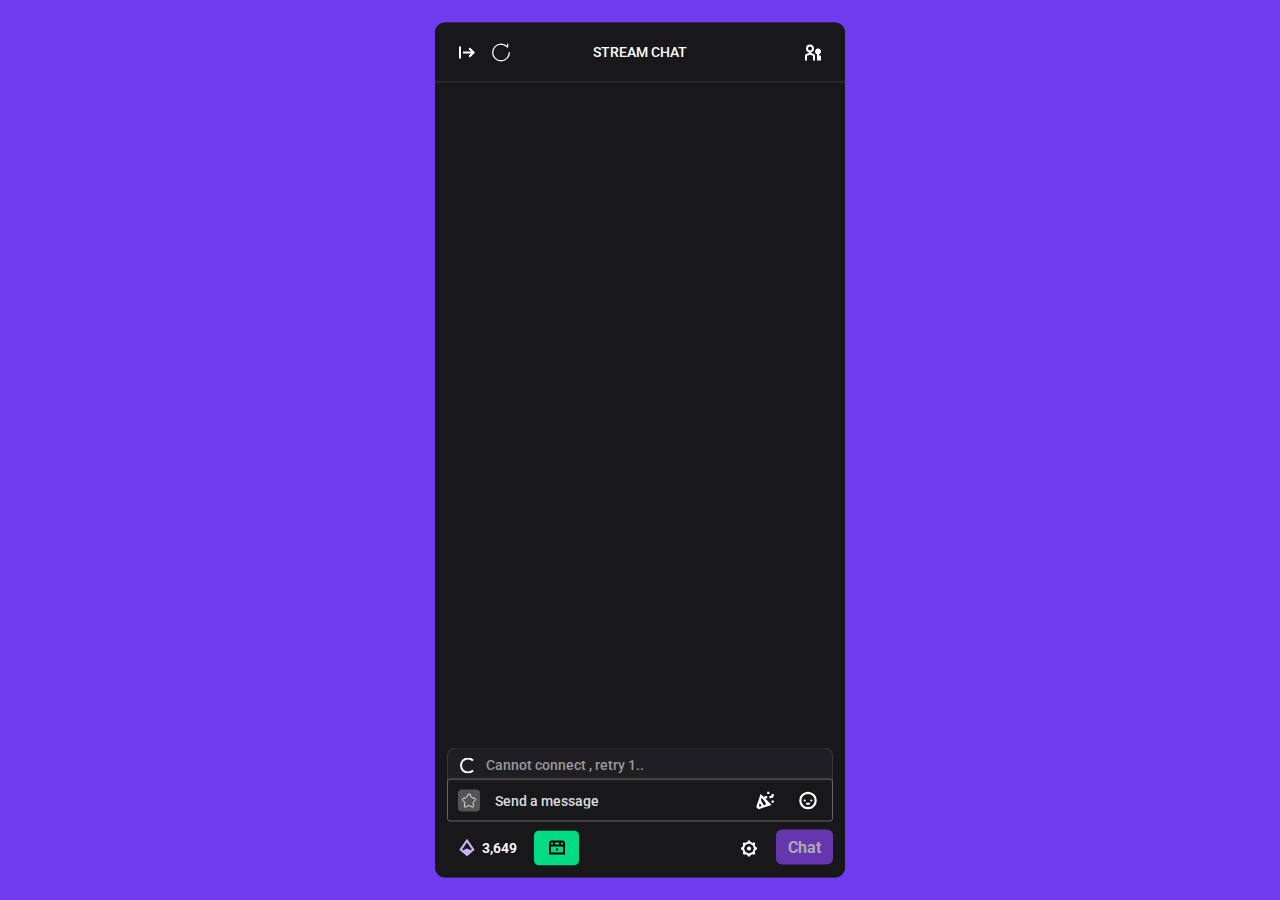
<file: Client/connect.html>
<!DOCTYPE html>
<html lang="en" data-bs-theme="dark">

<head>
    <meta charset="UTF-8" />
    <meta name="viewport" content="width=device-width, initial-scale=1.0" />
    <title>Chat App</title>
    <link
      href="https://fonts.googleapis.com/css2?family=Roboto:ital,wght@0,100;0,300;0,400;0,500;0,700;0,900;1,100;1,300;1,400;1,500;1,700;1,900&display=swap"
      rel="stylesheet"
    />
    <link href="https://fonts.googleapis.com/css2?family=Outfit:wght@100..900&display=swap" rel="stylesheet">
    <link rel="stylesheet" href="assets/css/bootstrap.min.css" />
    <link rel="stylesheet" href="assets/css/style.css" />
</head>

<body>
    <div class="wallpaper"></div>
    <div class="chat" id="chat">
        <div class="pin-message d-none"></div>
        <div class="floating-box d-none"></div>
        <div class="community d-none"></div>
        <div class="scroll-to-bottom d-none">
            <span class="d-flex align-items-center gap-1">
                <svg width="20px" height="20px" fill="#FFF" version="1.1" viewBox="0 0 20 20" x="0px" y="0px"
                    class="ScIconSVG-sc-1q25cff-1 jpczqG">
                    <g>
                        <path d="M8 3H4v14h4V3zM16 3h-4v14h4V3z"></path>
                    </g>
                </svg>
                Chat paused due to scroll
            </span>
            <span class="d-flex align-items-center gap-1">
                <svg xmlns="http://www.w3.org/2000/svg" viewBox="0 0 24 24" width="20" height="20" color="#FFFFFF"
                    fill="none">
                    <path d="M12 20L12 4" stroke="currentColor" stroke-width="1.5" stroke-linecap="round"
                        stroke-linejoin="round" />
                    <path d="M17 15C17 15 13.3176 20 12 20C10.6824 20 7 15 7 15" stroke="currentColor"
                        stroke-width="1.5" stroke-linecap="round" stroke-linejoin="round" />
                </svg>
                See new messages
            </span>
        </div>
        <div class="chat-header text-center">
            <div class="d-flex  hover-child">
                <div data-bs-toggle="tooltip" data-bs-placement="right" data-bs-title="Collapse">
                    <svg class="me-auto" width="20" height="20" fill="#FFF" version="1.1" viewBox="0 0 20 20" x="0px"
                    y="0px" role="presentation" aria-hidden="true" focusable="false"
                    class="ScIconSVG-sc-1q25cff-1 jpczqG">
                        <g>
                            <path d="M4 16V4H2v12h2zM13 15l-1.5-1.5L14 11H6V9h8l-2.5-2.5L13 5l5 5-5 5z"></path>
                        </g>
                    </svg>
                </div>
                <div class="me-auto" id="refresh" onclick="location.reload()">
                    <svg xmlns="http://www.w3.org/2000/svg" viewBox="0 0 24 24" width="20" height="20" color="#ffffff"
                        fill="none">
                        <path
                            d="M20.0092 2V5.13219C20.0092 5.42605 19.6418 5.55908 19.4537 5.33333C17.6226 3.2875 14.9617 2 12 2C6.47715 2 2 6.47715 2 12C2 17.5228 6.47715 22 12 22C17.5228 22 22 17.5228 22 12"
                            stroke="currentColor" stroke-width="1.5" stroke-linecap="round" stroke-linejoin="round" />
                    </svg>
                </div>
            </div>
            <div class="d-flex flex-column align-items-centers w-100">
                <h6 class="stream-title m-auto">STREAM CHAT</h6>
                <span class="chat-user"></span>
            </div>
            <div class="d-flex gap-1 align-items-center justify-content-end hover-child">
                <div class="ms-auto d-none" id="RestorePin" data-bs-toggle="tooltip"  data-bs-placement="left" data-bs-title="Show pinned message">
                    <svg width="20" height="20" fill="#FFF" viewBox="0 0 20 20" focusable="false" aria-hidden="true" role="presentation"><path fill-rule="evenodd" d="M4.941 2h10v2H13v3a3 3 0 0 1 3 3v3H4v-3a3 3 0 0 1 3-3V4H4.941V2zM9 9H7a1 1 0 0 0-1 1v1h8v-1a1 1 0 0 0-1-1h-2V4H9v5z" clip-rule="evenodd"></path><path d="M10.999 15h-2v3h2v-3z"></path></svg>
                </div>
                <div id="Community" data-bs-toggle="tooltip"  data-bs-placement="left" data-bs-title="Community">
                    <svg width="20" height="20" fill="#FFF" version="1.1" viewBox="0 0 20 20" x="0px" y="0px"
                    role="presentation" aria-hidden="true" focusable="false" class="ScIconSVG-sc-1q25cff-1 jpczqG">
                        <g>
                            <path fill-rule="evenodd"
                                d="M7 2a4 4 0 00-1.015 7.87c-.098.64-.651 1.13-1.318 1.13A2.667 2.667 0 002 13.667V18h2v-4.333c0-.368.298-.667.667-.667.908 0 1.732-.363 2.333-.953.601.59 1.425.953 2.333.953.369 0 .667.299.667.667V18h2v-4.333A2.667 2.667 0 009.333 11c-.667 0-1.22-.49-1.318-1.13A4.002 4.002 0 007 2zM5 6a2 2 0 104 0 2 2 0 00-4 0z"
                                clip-rule="evenodd"></path>
                            <path
                                d="M14 11.83V18h4v-3.75c0-.69-.56-1.25-1.25-1.25a.75.75 0 01-.75-.75v-.42a3.001 3.001 0 10-2 0z">
                            </path>
                        </g>
                    </svg>
                </div>
            </div>
        </div>
        <div class="chat-box" id="ChatBox"></div>
        <div class="chat-control" id="Controls">
            <div class="connection-tab">
                <div class="connection-container">
                    <div class="spinner-border text-light" role="status">
                        <span class="visually-hidden">Loading...</span>
                    </div>
                    <div id="connectionText"><span class="welcome-text retry-text">Connecting to Chat</span></div>
                </div>
            </div>
            <div class="message-area">
                <div class="message-outline-wrapper">
                    <div class="reply-box-wrapper">
                    </div>
                    <div class="message-wrapper">
                        <div class="message-box" id="MessageBox">
                            <div class="chat-star">
                                <div>
                                    <svg xmlns="http://www.w3.org/2000/svg" viewBox="0 0 24 24" width="16" height="16"
                                        color="#eeeeee" fill="none">
                                        <path
                                            d="M13.7276 3.44418L15.4874 6.99288C15.7274 7.48687 16.3673 7.9607 16.9073 8.05143L20.0969 8.58575C22.1367 8.92853 22.6167 10.4206 21.1468 11.8925L18.6671 14.3927C18.2471 14.8161 18.0172 15.6327 18.1471 16.2175L18.8571 19.3125C19.417 21.7623 18.1271 22.71 15.9774 21.4296L12.9877 19.6452C12.4478 19.3226 11.5579 19.3226 11.0079 19.6452L8.01827 21.4296C5.8785 22.71 4.57865 21.7522 5.13859 19.3125L5.84851 16.2175C5.97849 15.6327 5.74852 14.8161 5.32856 14.3927L2.84884 11.8925C1.389 10.4206 1.85895 8.92853 3.89872 8.58575L7.08837 8.05143C7.61831 7.9607 8.25824 7.48687 8.49821 6.99288L10.258 3.44418C11.2179 1.51861 12.7777 1.51861 13.7276 3.44418Z"
                                            stroke="currentColor" stroke-width="1.5" stroke-linecap="round"
                                            stroke-linejoin="round" />
                                    </svg>
                                </div>
                            </div>
                            <div class="send-message">
                                <input type="text" id="msgInput" placeholder="Send a message" autocomplete="off" />
                                <div contenteditable="true" id="messageMarkup" class="message-markup"></div>
                            </div>
                            <div>
                                <div>
                                    <svg width="22" height="22" fill="#FFF" viewBox="0 0 20 20" aria-hidden="true"
                                        role="presentation">
                                        <path d="M14 4V2h-2v2h2z"></path>
                                        <path fill-rule="evenodd"
                                            d="M10.293 8.293 16 14 4 18l-2-2L6 4l2.879 2.879A2.99 2.99 0 0 1 11 6h1v2h-1a.997.997 0 0 0-.707.293zm-3.419-.59-.643 1.93 2.67 4.625 2.254-.751-2.08-3.604-2.201-2.2zM4.498 14.83l.887-2.662 1.58 2.735-2.033.677-.434-.75z"
                                            clip-rule="evenodd"></path>
                                        <path d="M16 5V4h2v1a3 3 0 0 1-3 3h-1V6h1a1 1 0 0 0 1-1zm2 5v2h-2v-2h2z"></path>
                                    </svg>
                                </div>
                            </div>
                            <div id="EmojiButton">
                                <div>
                                    <svg width="22" height="22" fill="#FFF" version="1.1" viewBox="0 0 20 20" x="0px" y="0px"
                                        role="presentation" aria-hidden="true" focusable="false"
                                        class="ScIconSVG-sc-1q25cff-1 jpczqG">
                                        <g>
                                            <path
                                                d="M7 11a1 1 0 100-2 1 1 0 000 2zM14 10a1 1 0 11-2 0 1 1 0 012 0zM10 14a2 2 0 002-2H8a2 2 0 002 2z">
                                            </path>
                                            <path fill-rule="evenodd"
                                                d="M18 10a8 8 0 11-16 0 8 8 0 0116 0zm-2 0a6 6 0 11-12 0 6 6 0 0112 0z"
                                                clip-rule="evenodd"></path>
                                        </g>
                                    </svg>
                                </div>
                            </div>
                        </div>
                    </div>
                </div>
            </div>
            <div class="message-action" id="MessageBox">
                <div class="message-left d-flex align-items-center gap-2">
                    <div class="diamond-area d-flex align-items-center gap-1">
                        <svg width="22" height="22" fill="#cfafff" viewBox="0 0 20 20">
                            <path fill-rule="evenodd"
                                d="m3 12 7-10 7 10-7 6-7-6zm2.678-.338L10 5.487l4.322 6.173-.85.728L10 11l-3.473 1.39-.849-.729z"
                                clip-rule="evenodd"></path>
                        </svg>
                        <span class="fw-semibold">3,649</span>
                    </div>
                    <div class="chest-area d-flex align-items-center justify-content-center" data-bs-toggle="tooltip" data-bs-placement="top"
                    data-bs-title="Click to claim a bonus!">
                        <svg width="20" height="20" viewBox="0 0 20 20">
                            <path d="M11 11H9v2h2v-2Z"></path>
                            <path fill-rule="evenodd"
                                d="M2 6v11h16V6a3 3 0 0 0-3-3H5a3 3 0 0 0-3 3Zm10-1H8v2h4V5Zm2 0v2h2V6a1 1 0 0 0-1-1h-1ZM4 9v6h12V9H4Zm1-4h1v2H4V6a1 1 0 0 1 1-1Z"
                                clip-rule="evenodd"></path>
                        </svg>
                    </div>
                </div>
                <div class="message-right d-flex align-items-center gap-2 ms-auto">
                    <div class="mod-icons-area d-none" data-bs-toggle="tooltip" data-bs-placement="top"
                        data-bs-title="Mod Actions">
                        <svg width="20" height="20" fill="#FFF" viewBox="0 0 20 20" focusable="false" aria-hidden="true"
                            role="presentation">
                            <path fill-rule="evenodd"
                                d="M7.812 12.397 16 6.022V4h-2.022l-6.375 8.188.209.21zm-2.27.56-2.249-2.25 1.414-1.414 1.47 1.47L13 2h5v5l-8.763 6.822 1.47 1.471-1.414 1.414-2.25-2.25L3.5 18 2 16.5l3.543-3.543z"
                                clip-rule="evenodd"></path>
                        </svg>
                    </div>
                    <div class="settings-area" data-bs-toggle="tooltip" data-bs-placement="top"
                        data-bs-title="Chat Settings">
                        <svg width="20" height="20" fill="#FFF" viewBox="0 0 20 20" focusable="false" aria-hidden="true"
                            role="presentation">
                            <path d="M10 8a2 2 0 1 0 0 4 2 2 0 0 0 0-4z"></path>
                            <path fill-rule="evenodd"
                                d="M9 2h2a2.01 2.01 0 0 0 1.235 1.855l.53.22a2.01 2.01 0 0 0 2.185-.439l1.414 1.414a2.01 2.01 0 0 0-.439 2.185l.22.53A2.01 2.01 0 0 0 18 9v2a2.01 2.01 0 0 0-1.855 1.235l-.22.53a2.01 2.01 0 0 0 .44 2.185l-1.415 1.414a2.01 2.01 0 0 0-2.184-.439l-.531.22A2.01 2.01 0 0 0 11 18H9a2.01 2.01 0 0 0-1.235-1.854l-.53-.22a2.009 2.009 0 0 0-2.185.438L3.636 14.95a2.009 2.009 0 0 0 .438-2.184l-.22-.531A2.01 2.01 0 0 0 2 11V9c.809 0 1.545-.487 1.854-1.235l.22-.53a2.009 2.009 0 0 0-.438-2.185L5.05 3.636a2.01 2.01 0 0 0 2.185.438l.53-.22A2.01 2.01 0 0 0 9 2zm-4 8 1.464 3.536L10 15l3.535-1.464L15 10l-1.465-3.536L10 5 6.464 6.464 5 10z"
                                clip-rule="evenodd"></path>
                        </svg>
                    </div>
                    <button class="btn btn-primary py-1 send-button" onclick="sendMessage()" disabled="disabled">
                        Chat
                    </button>
                </div>
            </div>
        </div>
    </div>

    <script src="assets/js/bootstrap.bundle.min.js"></script>
    <script src="assets/js/signalr.min.js"></script>
    <script src="Core/global.js"></script>
    <script src="Core/events.js"></script>
    <script src="Core/logic.js"></script>
    <script src="Core/templates.js"></script>
    <script src="Core/main.js"></script>
    <script src="Core/hub.js"></script>
</body>

</html>
</file>
<file: Client/assets/css/style.css>
/* ************************************** */
/* General */
:root {
  --header-height: 60px;
  --controls-height: 100px;
  --main-color: #18181b;
}

* {
  box-sizing: border-box;
  margin: 0;
  padding: 0;
}

body {
  background-color: #111;
  font-family: Roboto;
  font-size: 14px;
  color: #FFF;
}

.welcome-text {
  color: #999;
  font: 14px;
}

.new-message-line {
  color: #ff8280;
  padding: 4px 10px;
}

.new-message-line div:first-child{
  flex: 1;
  position: relative;
}

.new-message-line div:first-child span{
  position: absolute;
  top: 50%;
  left: 0;
  transform:translateY(-50%);
  width: 100%;
  height: 1.5px;
  background-color: #ff8280;
}

.new-message-line > span{
  padding: 0 !important;
  font-size: 12px;
}

.tooltip {
  opacity: 1;
}
.tooltip-inner {
  font-weight: bold;
  font-size: 12px;
  opacity:1;
  padding: 3px 5px;
  font-family: Outfit;
}


.wallpaper {
  position: absolute;
  top: 0;
  left: 0;
  width: 100vw;
  height: 100vh;
  z-index: 0;
}
.wallpaper::after {
  content: "";
  background: url("http://127.0.0.1:5500/assets/images/twitch.png");
  background-size: 15%; /* Adjust size to include spacing */
  opacity: 0.1; /* Set the opacity */
  position: absolute;
  top: 0;
  left: 0;
  right: 0;
  bottom: 0;
  z-index: -1; /* Ensure it stays behind the content */
  /* animation: backImage 700s both infinite; */
  background-position: var(--x, 50%) var(--y, 50%);
  transition: background-position 0.2s ease; /* Smooth transition */
}

.border-color {
  border-color: #a970ff !important;
}

.chat-user {
  font-style: italic;
  color: #a970ff;
  font-weight: 500;
  font-size: 14px;
}
.timestamp-color {
  color: #adadb8;
}

.btn-embact {
  border: 0;
  background-color: transparent;
  padding: 4px;
  border-radius: 5px !important;
  transition: 0.3s;
}

.embact-badge {
  border: 1px solid rgb(214, 60, 60);
  display: flex;
  align-items: center;
  border-radius: 3px;
  padding-bottom: 2px;
  color: rgb(214, 60, 60);
}

.btn-embact:hover {
  background-color: rgba(83, 83, 95, 0.48) !important;

}

/* ************************************** */

.chat {
  width: 410px;
  height: 95vh;

  position: absolute;
  left: 50%;
  top: 50%;
  transform: translate(-50%, -50%);
  background-color: var(--main-color);
  border-radius: 10px;
  overflow: hidden;
}

.chat-header,
.chat-control {
  display: flex;
  align-items: center;
}

.chat-header > div:first-child,
.chat-header > div:last-child {
  flex: 1;
}

.chat-header > div:nth-child(2) {
  flex: 2;
}

.chat .floating-box {
  position: absolute;
  padding: 10px;
  width: 95%;
  left: 50%;
  transform: translateX(-50%);
  bottom: calc(var(--controls-height) + 10px);
  z-index: 98;
  color: #FFF;
  transition: 0.3s;
  background-color: #1F1F23;
  border-radius: 5px;
  display: flex;
  flex-direction: column;
  gap: 5px;
  max-height: 200px;

}

.chat .floating-box .emoji-box-body::-webkit-scrollbar {
  width: 5px; 
}

.chat .floating-box .emoji-box-body::-webkit-scrollbar-thumb {
  background-color: #525254;
  border-radius: 5px;
}

.chat .floating-box .emoji-box-body {
  overflow: hidden;
  overflow-y: auto;
  display: flex;
  flex-wrap: wrap;
  gap: 8px;
}


.chat .floating-box .emoji-box-header {
  border-bottom: 1px solid #555;
  padding-bottom: 5px;
}

.chat .community::-webkit-scrollbar {
  width: 5px; 
}

.chat .community::-webkit-scrollbar-thumb {
  background-color: #525254;
  border-radius: 5px;
}

.chat .community {
  background-color: var(--main-color);
  height: calc(100% - var(--header-height));
  width: 100%;
  position: absolute;
  bottom: 0;
  z-index: 99;
  overflow-x: auto;
}

.chat .community .accordion-item {
  border-top-left-radius:0;
  border-top-right-radius:0;
  border-bottom-left-radius:0;
  border-bottom-right-radius:0;
  border: 0;
  border-bottom: 1px solid #333;
  background-color: transparent;
  outline: none;
  box-shadow: none;
  font-weight: bold;
}

.chat .community .accordion-item button {
  border-radius: 0;
  background-color: transparent;
  outline: none;
  box-shadow: none;
  font-weight: 500;
  font-size: 14px;
  color: #FFF;
}

.chat .community .accordion-item .accordion-button::after  {
  filter: grayscale(1);
}

.chat .community .accordion-body{
  padding-top: 0;
  font-size: 14px;
  color: #FFF;
}

.chat .community .accordion-body .user-info {  
  transition: 0.3s;
}

.chat .community .accordion-body .user-info > span {  
  cursor: pointer;
}

.chat .community .accordion-body .user-info > div {
  opacity: 0;
  transition: 0.3s;
}
.chat .community .accordion-body .user-info:hover > div {
  opacity: 1;
}

.chat .scroll-to-bottom {
  position: absolute;
  background-color: rgba(0, 0, 0, 0.7);
  padding: 4px 10px;
  width: 185px;
  border-radius: 5px;
  left: 50%;
  transform: translateX(-50%);
  bottom: calc(var(--controls-height) + 10px);
  border: 1px solid #444;
  z-index: 99;
  cursor: pointer;
  height: 30px;
  transition: 0.3s;
  font-size: 12px;
  font-weight: bold;
  color: #FFF;
}

.chat .scroll-to-bottom span {
  position: absolute;
  left: 0;
  display: flex;
  align-items: center;
  justify-content: center;
  width: 100%;
  transition: 0.3s;
}

.chat .scroll-to-bottom > span:nth-child(2) {
  opacity: 0;
}

.chat .scroll-to-bottom:hover {
  background-color: rgba(37, 37, 37, 0.7);
}

.chat .scroll-to-bottom:hover > span:nth-child(1) {
  opacity: 0;
}
.chat .scroll-to-bottom:hover > span:nth-child(2) {
  opacity: 1;
}

.chat .pin-message .pin-wrapper::-webkit-scrollbar {
  width: 0;
}

.chat .pin-message .pin-wrapper::-webkit-scrollbar-thumb {
  background-color: transparent;
}
.chat .pin-message .pin-message-control {
  position: absolute;
  right: 8px;
  top: 12px;
  padding: 6px;
  transition: 0.3s;
  border-radius: 5px;
  display: flex;
  gap:5px;
}
.chat .pin-message .pin-message-control > div {
  padding: 6px;
  transition: 0.3s;
  border-radius: 5px;
}

.chat .pin-message .toggle-pin-message.flip svg {
  transform: rotate(180deg);
}
.chat .pin-message .pin-message-control > div:hover {
  cursor: pointer;
  background-color: rgba(255, 255, 255, 0.1);
}
.chat .pin-message .pin-message-control .dropdown-menu {
  margin-top: 10px !important;
  margin-right:-5px !important;
  border-radius: 4px !important;
  background-color: #1f1f23 !important;
  box-shadow: 0 4px 8px rgba(0,0,0,0.4), 0 0px 4px rgba(0,0,0,0.4);
  color: inherit !important;
  padding: 10px;
  border: 0 ;
}

.chat .pin-message .pin-message-control .dropdown-menu .dropdown-item{
  border-radius: 5px;
  color: #FFF;
  font-size:14px;
  padding:5px 8px;
}
.chat .pin-message .pin-message-control .dropdown-menu .dropdown-item:hover {
  background-color: rgba(83, 83, 95, 0.48) !important;
}

.Collapse .hidable {
  display: none;
}

.chat .pin-message{
  position: absolute;
  left: 50%;
  transform: translateX(-50%);
  top: calc(var(--header-height) + 8px);
  width: 94%;
  z-index: 99;
}

.chat .pin-message .pin-wrapper {
  background-color: #18181B;
  padding: 8px 12px;
  border-radius: 5px;
  border: 1px solid rgba(83, 83, 95, 0.48);
  transition: 0.3s;
  max-height: 180px;
  overflow-y: scroll;
  cursor: pointer;
  box-shadow: 0 4px 8px rgba(0,0,0,0.4), 0 0px 4px rgba(0,0,0,0.4);
}

.chat .pin-message .pin-message-header {
  color: #adadb8;
}

.chat .pin-message .pin-message-header .pinned-by {
  color: #adadb8;
  font-size: 11px;
  display: flex;
  align-items: center;
  gap: 6px;
}

.chat .pin-message .pin-message-header .pinned-by > {
  display: flex;
  align-items: center;
  gap: 2px;
}

.chat .pin-message .pin-message-body {
  color: #FFF;
  word-break: break-word !important;
  vertical-align: baseline;
  font-size: 1.3rem;
  line-height: 1.2;
}
.chat .pin-message .pin-message-body span{
  display: inline-block;
  max-width: 80%;
}
.chat .pin-message .pin-message-footer {

}


.chat .pin-message .unbroke-message > span {
  text-overflow: ellipsis;
  white-space: nowrap;
  overflow: hidden;
  word-break: break-word !important;
  max-width: 85%;
}

.chat .pin-message .unbroke-message + .pin-message-footer {
  display: none !important;
}

/* ************************************** */
/* Header */
.chat-header {
  height: var(--header-height);
  /* background-color: #2f3235; */
  background-color: var(--main-color);
  padding: 0 15px;
  border-bottom: 1px solid #444;
}
.chat-header .stream-title {
  font-size: 0.9rem;
  color: #FFF;
}
.hover-child > * {
  padding: 7px;
  border-radius: 5px;
  transition: 0.3s;
}
.hover-child > *:hover {
  cursor: pointer;
  background-color: rgba(255, 255, 255, 0.1);
}
/* ************************************** */
/* Body */
.chat-box {
  height: calc(100% - (var(--header-height) + var(--controls-height)));
  background-color: var(--main-color);
  /* display: flex;
    flex-direction: column;
    justify-content: end; */
  padding: 10px 0 10px 10px;
  overflow: hidden;
  overflow-y: scroll;
}

.chat-box::-webkit-scrollbar {
  background-color: transparent;
  width: 12px;
}

.chat-box::-webkit-scrollbar-track {
  padding: 5px;
}

.chat-box::-webkit-scrollbar-thumb {
  /* background-color: #9146FF; */
  /* background-color: #525254; */
  background-color: transparent;
  border: 3px solid var(--main-color);
  border-radius: 10px;
}

.chat-box:hover::-webkit-scrollbar-thumb {
  background-color: #525254;
}

.chat-box > div > span {
  padding: 10px;
}

.chat-box .chat-message {
  position: relative;
  transition: 0.3s;
  padding: 0px 10px;
  border-radius: 5px;
}

.chat-box .chat-message:hover {
  background-color: rgba(255, 255, 255, 0.1);
}

.chat-box .chat-message .floated-buttons {
  position: absolute;
  opacity: 0;
  transition: 0.3s;
  display: flex;
  align-items: center;
  gap: 3px;
  top: -10px;
  right: 0;
}
.chat-box .chat-message .floated-buttons > div {
  background-color: #222;
  border: 1px solid #222;
  border-radius: 5px;
  padding: 4px;
  display: flex;
  align-items: center;
  justify-content: center;
  color: #fff;
  cursor: pointer;
  transition: 0.3s;
}

.chat-box .chat-message .floated-buttons > div:hover {
  background-color: #333;
  border: 1px solid #222;
}

.chat-box .chat-message:hover .floated-buttons {
  opacity: 1;
}

.chat-message-prefix {
  display: inline-block;
  margin: 5px 0;
}
.chat-box .chat-message .chat-prefix-items {
  display: flex;
  align-items: center;
  border-radius: 5px;
  transition: 0.3s;
  gap: 3px;
}

.chat-box .chat-message .chat-prefix-items span img {
  margin-top: 0;
}

.chat-box .chat-message .mention:hover,
.chat-box .chat-message .chat-prefix-items:hover,
.chat-box .chat-message .message .message-url a:hover ,
.chat .pin-message .pin-message-body a:hover ,
.emoji:hover{
  background-color: rgba(255, 255, 255, 0.2);
  border-radius: 5px;
  cursor: pointer;
}

.verify-icon > div {
  height: 18px;
  width: 18px;
  border-radius: 4px;
  background-color: #9146ff;
  display: flex;
  align-items: center;
  justify-content: center;
}

.chat-box .chat-message .message {
  margin: 0px;
  padding: 0px;
  border: 0px;
  font: inherit;
  vertical-align: baseline;
  color: #FFF;
}

.chat-box .reply-msg {
  margin-bottom:-5px;
  font-size: 12px;
  color: #9d9d9d;
  padding-top: 5px;
  white-space: nowrap;
  overflow: hidden;
  text-overflow: ellipsis;
}

.chat-box .reply-msg img{
  width: 16px;
  height: 16px;
}

.chat-box .reply-msg svg {
  margin-top: -2px;
}

.chat-box .reply-msg span {
  white-space: nowrap;
  overflow: hidden;
  text-overflow: ellipsis;
}

.chat-box .chat-message .message .message-url a ,
.chat .pin-message .pin-message-body a{
  color: #bf94ff;
  border-radius: 5px;
  transition: 0.3s;
}

.chat .pin-message .pin-message-body a {
  text-decoration: none;
}

.chat-box .chat-message .toggle-mod-icons {
  display: none;
}

.chat-box .chat-message .toggle-mod-icons span {
  cursor: pointer;
}
/* ************************************** */
/* Footer */
.chat-control {
  height: var(--controls-height);
  background-color: var(--main-color);
  /* padding: 0px 10px 10px; */
  flex-direction: column;
  gap: 3px;
  position: relative;
  justify-content: end;
  padding-bottom: 10px;
  /* background-color: yellow; */
}

.chat-control .send-message {
  position: relative;
  width: 100%;
  justify-content: start !important;
  background-color: transparent !important;
}

.chat-control .send-message input {
  color: transparent;
}

.chat-control .send-message div{
  position: absolute;
  width: 100%;
  height: 100%;
  left: 0;
  top: 0;
  text-align: left;
  justify-content: start !important;
  outline: none;
  white-space: nowrap; /* Prevents text from wrapping to the next line */
  overflow: hidden; /* Hide overflow text */
  color: #FFF;
}
.chat-control .message-markup > * {
  background-color: transparent;
}
.chat-control .send-message div br {
  display:none;

}

.chat-control .message-area {
  width: 100%;
  padding: 0 9px;
  background-color: var( --main-color);
}
.chat-control .message-outline-wrapper{
  padding: 1px;
}
.chat-control .message-outline-wrapper.active{
  border: 1px solid rgba(83, 83, 95, 0.48);
  box-shadow: 0 1px 2px rgba(83, 83, 95, 0.48), 0 0 2px rgba(83, 83, 95, 0.48);
  border-radius: 4px;
}
.chat-control .message-wrapper {
  border: 2px solid transparent;
  width: 100%;
  border-radius: 5px;
  transition: 0.3s;
  position: relative;
  z-index: 1;  
}
.chat-control .message-box {
  display: flex;
  gap: 5px;
  padding: 5px;
  width: 100%;
  border-radius: 3px;
  border: 1px solid #67676b;
  height: 43px;
  transition: 0.2s;
}

.chat-control .message-wrapper:hover {
  border: 2px solid #67676b;
}

.chat-control .message-box > div {
  display: flex;
  align-items: center;
  justify-content: center;
  padding: 5px;
  border-radius: 4px;
  transition: 0.3s;
}

.chat-control .message-box > div > div {
  display: flex;
  align-items: center;
  justify-content: center;
  padding: 3px;
  border-radius: 4px;
}

.chat-control .message-box > div:hover {
  background-color: rgba(255, 255, 255, 0.1);
  cursor: pointer;
}

.chat-control .message-box .chat-star div {
  background-color: #555;
}
.chat-control .message-box input {
  width: 100%;
  height: 100%;
  background-color: transparent;
  border: 0;
  outline: none;
  font-size: 14px;
}

.chat-control .message-box input::placeholder {
  font-weight: 500;
  color: #ddd;
  list-style: 1;
}

.chat-control .message-action {
  display: flex;
  align-items: center;
  justify-content: space-between;
  width: 100%;
  padding: 0px 12px;
}

.chat-control .message-action .message-left > div,
.chat-control .message-action .message-right > div {
  padding: 8px;
  border-radius: 8px;
  transition: 0.3s;
  border: 1px solid transparent;
}

.chat-control .message-action .message-left > div:hover,
.chat-control .message-action .message-right > div:hover {
  background-color: rgba(255, 255, 255, 0.1);
  border: 1px solid rgba(123, 1, 238, 0.1);
  cursor: pointer;
}

.chat-control .message-action .message-right div.active {
  border-color: #9146ff;
}

.chat-control .message-action .message-left .chest-area {
  background-color: #00db84;
  width: 45px;
  height: 35px;
  border-radius: 5px;
  display: flex;
  transition: 0.3s;
}

.chat-control .message-action .message-left .chest-area:hover {
  background-color: #5CFFBD;
  cursor: pointer;
}

.chat-control .message-action .message-left .chest-area svg {
  animation: shake 2s cubic-bezier(0.36, 0.07, 0.19, 0.97) both infinite;
}

.chat-control .message-action .send-button {
  background-color: #9147ff;
  transition: 0.3s;
  outline: none;
  border: 0;
  height: 35px;
  text-align: center;
  font-size: 16px;
  font-weight: 600;
  display: flex;
  align-items: center;
}
.chat-control .message-action .send-button:hover {
  background-color: #772ce8;
}
.chat-control .message-action .send-button:active {
  background-color: #5c16c5;
}

#refresh {
  cursor: pointer;
}
.border-danger {
  border-color: #f00 !important ;
}

.chat-control .connection-tab {
  position: absolute;
  width: 100%;
  padding: 10px 12px 0px;
  top: -40px;
  z-index: 0;
}

.chat-control .connection-tab > div {
  display: flex;
  align-items: center;
  gap: 10px;
  background: #1f1f23;
  border: 1px solid #38383f;
  border-bottom: 0;
  width: 100%;
  border-top-left-radius: 8px;
  border-top-right-radius: 8px;
  padding: 6px 12px;
  font-weight: 500;
}
.chat-control .connection-tab > div .spinner-border {
  --bs-spinner-width: 1rem;
  --bs-spinner-height: 1rem;
  --bs-spinner-vertical-align: -0.1em;
  --bs-spinner-border-width: 0.15em;
}

.ban-template .ban-icon{ 
  position: relative;
  z-index: 1;
  padding-left: 15px;
  width: fit-content;
  margin: 0 auto 15px;
}
.ban-template .ban-icon::before{
  content: '';
  position: absolute;
  height: 55px;
  width: 55px;
  background-color: #ADADB9;
  border-radius: 50%;
  left: 8px;
  top: 12px;
  z-index: -1;
}

.emoji {
  /* margin-top: -6px; */
  transition: 0.2s;
}

/* ************************************** */
@keyframes shake {
  1%,
  5%,
  10%,
  15% {
    transform: translate3d(-1px, 0, 0);
  }
  5%,
  15%,
  20%,
  25% {
    transform: translate3d(1px, 0, 0);
  }
  0%,
  25%,
  100% {
    transform: translate3d(0, 0, 0); /* Reset to original position */
  }
}
@keyframes backImage {
  0% {
    background-position: 0 0;
  }
  100% {
    background-position: 1000% 2000%;
  }
}
</file>
